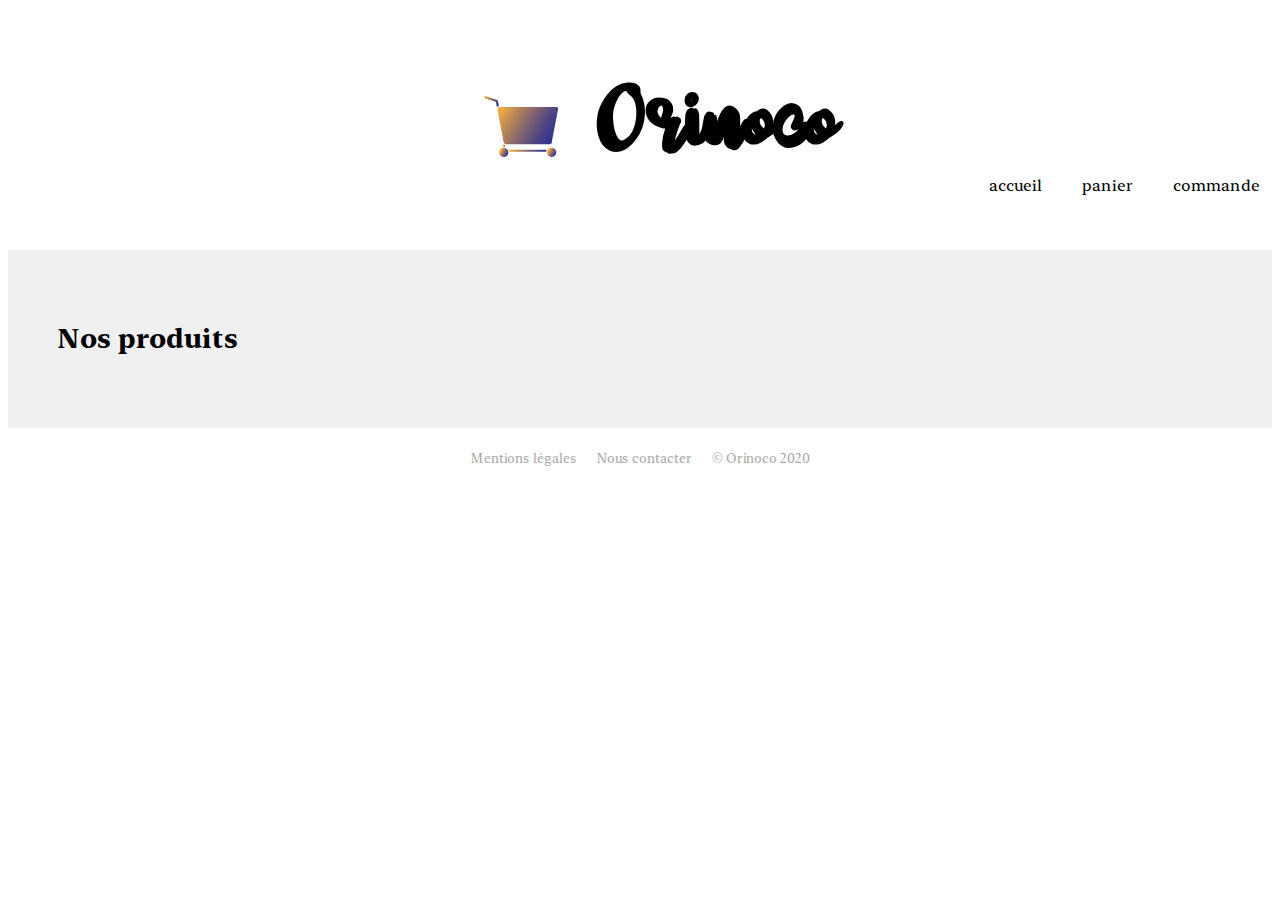
<file: index.html>
<!DOCTYPE html>
<html lang="fr">
<head>
    <meta charset="UTF-8">
    <meta name="viewport" content="width=device-width, initial-scale=1.0">
    <link rel="stylesheet" href="style.css">
    <script type="text/javascript" src="js/index.js" defer></script>
    <title>Orinoco • le e-commerce nouvelle génération</title>
</head>
<body>
    <header>
        <figure><img src="images/logo-orinoco.png" alt="logo Orinoco"></figure>
        <h1><a href="index.html">Orinoco</a></h1>
    </header>
    <nav>
        <ul class="menu">
            <li><a href="index.html">accueil</a></li>
            <li><a href="cart.html">panier</a></li>
            <li>commande</li>
        </ul>
    </nav>
    <div class="main">
        <section>
            <h2>Nos produits</h2>
            <div class="products"></div>
        </section>
    </div>
    <footer>
        <p>Mentions légales</p>
        <p>Nous contacter</p>
        <p>© Orinoco 2020</p>
    </footer>
</body>
</html>
</file>
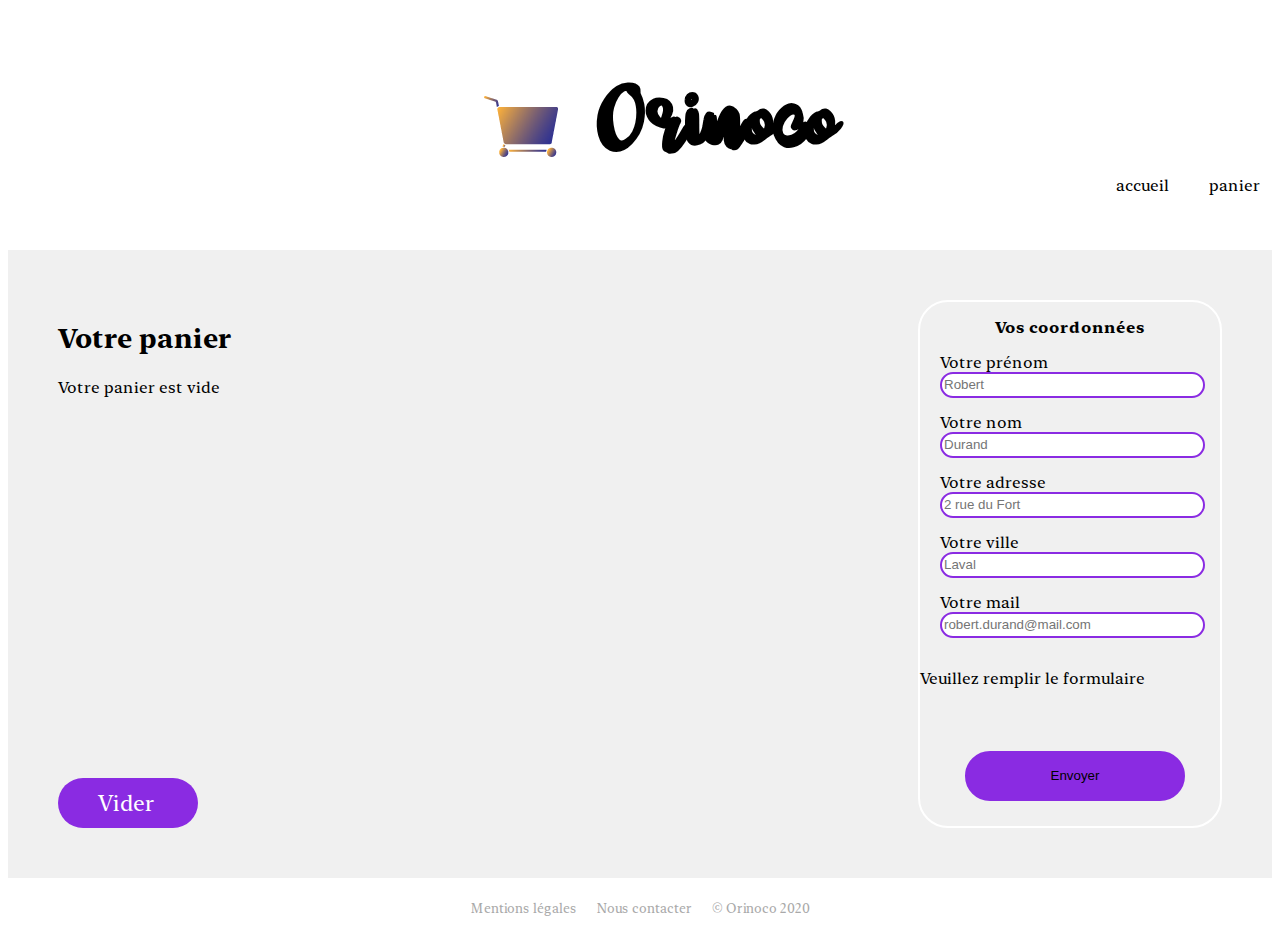
<file: cart.html>
<!DOCTYPE html>
<html lang="fr">
<head>
    <meta charset="UTF-8">
    <meta name="viewport" content="width=device-width, initial-scale=1.0">
    <link rel="stylesheet" href="style.css">
    <script type="text/javascript" src="js/cart.js" defer></script>
    <title>Orinoco • le e-commerce nouvelle génération</title>
</head>
<body>
    <header>
        <figure><img src="images/logo-orinoco.png" alt="logo Orinoco"></figure>
        <h1><a href="index.html">Orinoco</a></h1>
    </header>
    <nav>
        <ul class="menu">
            <li><a href="index.html">accueil</a></li>
            <li><a href="cart.html">panier</a></li>
        </ul>
    </nav>
    <div class="main">
        <section>
            <h2>Votre panier</h2>
            <div class="selection" id="cart"></div>
            <div class="btn-clear" id="clearcart"><p>Vider</p></div>
        </section>
        <aside>
            <h3>Vos coordonnées</h3>
            <form class="details">
                <p>
                    <label for="firstname">Votre prénom</label><br>
                    <input type="text" name="firstname" placeholder="Robert" size="30" id="firstname" required/><br>
                    <label for="lastname">Votre nom</label><br>
                    <input type="text" name="lastname" placeholder="Durand" size="30" id="lastname" required/><br>
                    <label for="address">Votre adresse</label><br>
                    <input type="text" name="address" placeholder="2 rue du Fort" size="30" id="address" required/><br>
                    <label for="city">Votre ville</label><br>
                    <input type="text" name="city" placeholder="Laval" size="30" id="city" required/><br>
                    <label for="mail">Votre mail</label><br>
                    <input type="email" name="mail" placeholder="robert.durand@mail.com" size="30" id="mail" required/><br>
                </p>
            </form>
            <div><p id="alert">Veuillez remplir le formulaire</p></div>
            <input class="btn-custom" type="submit" value="Envoyer" id="send" />
        </aside>
    </div>
    <footer>
        <p>Mentions légales</p>
        <p>Nous contacter</p>
        <p>© Orinoco 2020</p>
    </footer>
</body>
</html>
</file>
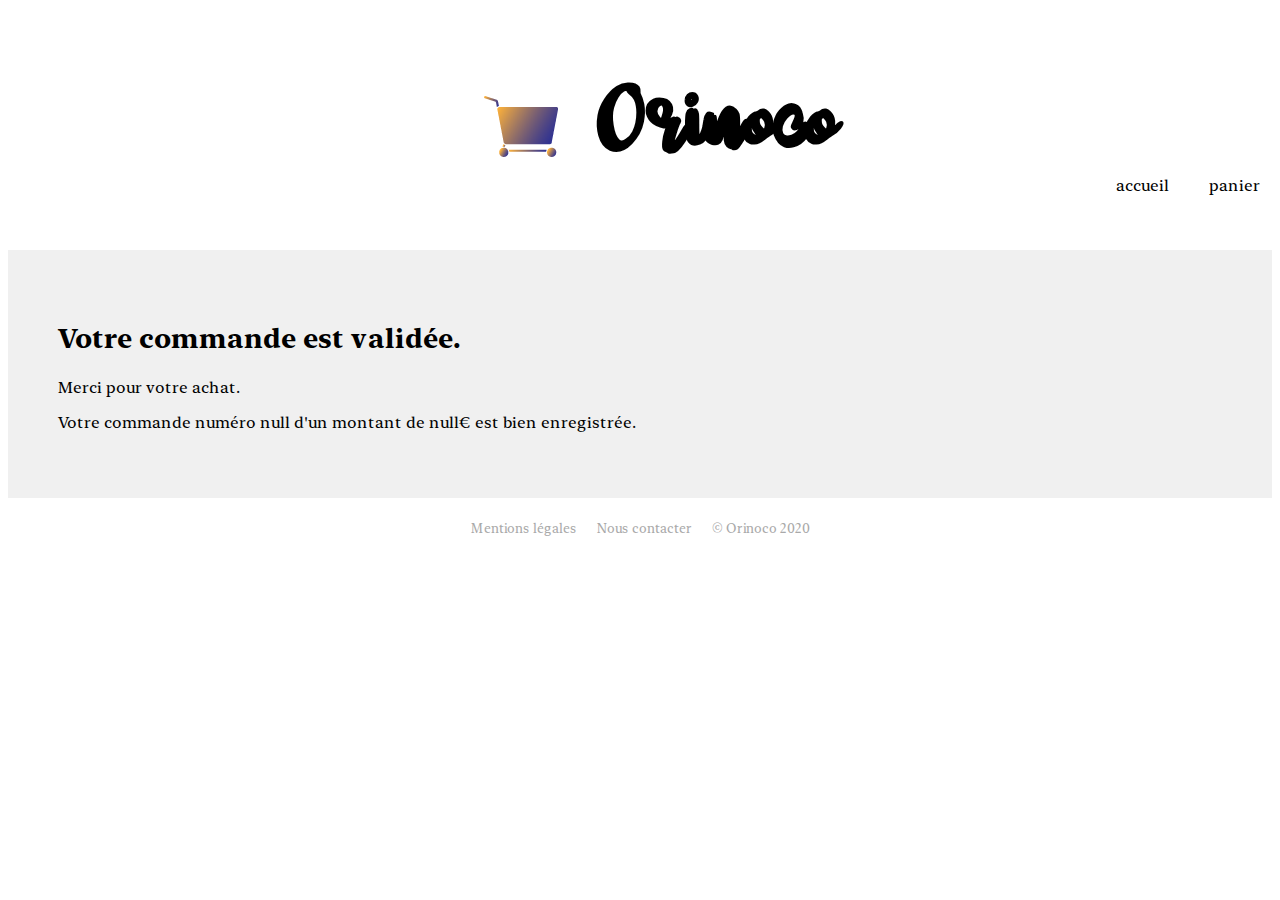
<file: order.html>
<!DOCTYPE html>
<html lang="fr">
<head>
    <meta charset="UTF-8">
    <meta name="viewport" content="width=device-width, initial-scale=1.0">
    <link rel="stylesheet" href="style.css">
    <script type="text/javascript" src="js/order.js" defer></script>
    <title>Orinoco • le e-commerce nouvelle génération</title>
</head>
<body>
    <header>
        <figure><img src="images/logo-orinoco.png" alt="logo Orinoco"></figure>
        <h1><a href="index.html">Orinoco</a></h1>
    </header>
    <nav>
        <ul class="menu">
            <li><a href="index.html">accueil</a></li>
            <li><a href="cart.html">panier</a></li>
        </ul>
    </nav>
    <div class="main">
        <section>
            <h2>Votre commande est validée.</h2>
            <p>Merci pour votre achat.</p>
            <div class="order" id="order"></div>
        </section>
    </div>
    <footer>
        <p>Mentions légales</p>
        <p>Nous contacter</p>
        <p>© Orinoco 2020</p>
    </footer>
</body>
</html>
</file>
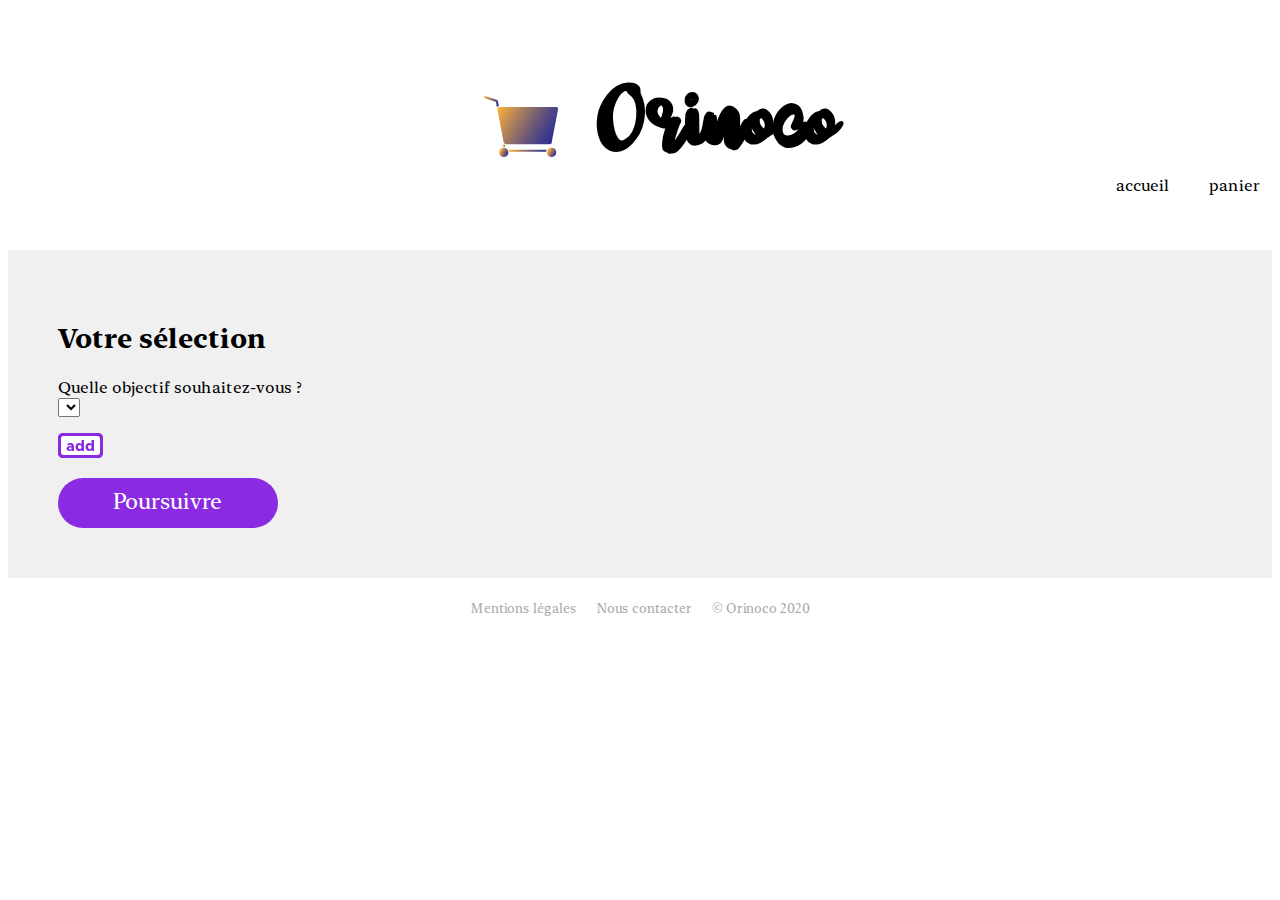
<file: product.html>
<!DOCTYPE html>
<html lang="fr">
<head>
    <meta charset="UTF-8">
    <meta name="viewport" content="width=device-width, initial-scale=1.0">
    <link rel="stylesheet" href="style.css">
    <script type="text/javascript" src="js/product.js" defer></script>
    <title>Orinoco • le e-commerce nouvelle génération</title>
</head>
<body>
    <header>
        <figure><img src="images/logo-orinoco.png" alt="logo Orinoco"></figure>
        <h1><a href="index.html">Orinoco</a></h1>
    </header>
    <nav>
        <ul class="menu">
            <li><a href="index.html">accueil</a></li>
            <li><a href="cart.html">panier</a></li>
        </ul>
    </nav>
    <div class="main">
        <section>
            <h2>Votre sélection</h2>
            <div>
                <div class="product-image-api" id="image"></div>
                <div class="product-label" id="label"></div>
                <div class="product-label" id="price"></div>
                <div class="product-label" id="description"></div>   
            </div>
            <form>
                <p>
                    <label>Quelle objectif souhaitez-vous ?</label><br>
                    <select id="custom">
                    </select>
                </p>
            </form>
            <div><img id="addtocart" src="images/ico_addtocart.png" alt="ajouter au panier"/></div>
            <div class="btn-continue"><p><a href="cart.html">Poursuivre</a></p></div>
        </section>
    </div>
    <footer>
        <p>Mentions légales</p>
        <p>Nous contacter</p>
        <p>© Orinoco 2020</p>
    </footer>
</body>
</html>
</file>
<file: style.css>
/** fontes **/
@font-face {
    font-family: "DareDarling";
    src: url(fonts/daredarling/DareDarling.otf) format("truetype");
}

@font-face {
    font-family: "NewYork";
    src: url(fonts/NewYork/NewYork.ttf) format("truetype");
}

/** page d'accueil **/

/** header **/
header
{
    display: flex;
    flex-direction: row;
    align-items: center;
    justify-content: center;
}

h1
{
    font-family: "DareDarling";
    font-size: 6em;
}

h1 a
{
    color: black;
    text-decoration: none;
}

/** navigation **/
nav
{
    width: 600px;
}

.menu
{
    display: flex;
    flex-direction: row;
    align-items: flex-end;
    justify-content: space-around;
    position: absolute;
    right: 0;
    top: 140px;
}

.menu li
{
    font-family: "NewYork";
    font-size: 1em;
    list-style-type: none;
    color: black;
    padding: 20px;
}

.menu li a
{
    color: black;
    text-decoration: none;
}

.menu li a:hover
{
    color: blueviolet;
}

/** conteneur principal **/
.main
{
    display: flex;
    flex-direction: row;
    background-color: rgb(240, 240, 240);
    padding: 50px;
}

/** section produits **/
section
{
    flex: 4;
}

h2
{
    font-family: "NewYork";
    font-size: 1.7em;
    color: black;
}

p
{
    font-family: "NewYork";
    font-size: 1em;
    color: black;
}

.products
{
    display: flex;
    flex-flow: row wrap;
    justify-content: space-around;
    max-width: 1200px;
}

.product-block
{
    margin-top: 20px;
}

.product-image
{
    border: transparent 3px solid;
    max-width: 350px;
}

.product-image:hover
{
    border: blueviolet 3px solid;
}

.product-label
{
    width: 200px;
    font-family: "NewYork";
    font-size: 0.9em;
    color: black;
}

.product-image-api img
{
    width: 350px;
}

.supp-product
{
    width: 200px;
    height: 200px;
    background-color: white;
}

.btn-clear
{
    width: 140px;
    height: 50px;
    border-radius: 30px;
    background-color: blueviolet;
    position: relative;
}

.btn-clear p
{
    text-align: center;
    font-family: "NewYork";
    font-size: 1.4em;
    color: white;
    text-decoration: none;
    position: absolute;
    left: 40px;
    top: -10px;
}

/** aside **/
aside
{
    border: 2px solid white;
    border-radius: 30px;
    min-width: 300px;
    position: relative;
    margin-left: 20px;
}

h3
{
    font-family: "NewYork";
    font-size: 1em;
    color: black;
    text-align: center;
}

.btn-custom
{
    position: absolute;
    bottom: 10px;
    left: 45px;
    width: 220px;
    height: 50px;
    border-radius: 30px;
    background-color: blueviolet;
}

.btn-custom p
{
    text-align: center;
    font-family: "NewYork";
    font-size: 1.4em;
    color: white;
    position: absolute;
    top: -8px;
    left: 62px;
}

.btn-continue
{
    width: 220px;
    height: 50px;
    border-radius: 30px;
    background-color: blueviolet;
    position: relative;
}

.btn-continue a
{
    text-align: center;
    font-family: "NewYork";
    font-size: 1.4em;
    color: white;
    text-decoration: none;
    position: absolute;
    left: 55px;
    top: 10px;
}

/** footer **/
footer
{
    display: flex;
    flex-direction: row;
    height: 40px;
    justify-content: center;
}

footer p
{
    font-family: "NewYork";
    font-size: 0.8em;
    color: darkgrey;
    padding: 10px;
}

/** responsive **/

@media screen and (max-width : 450px)
{
    /** header **/
    header
    {
        display: flex;
        flex-direction: row;
        align-items: center;
        justify-content: center;
    }

    figure
    {
        width: 80px;
        margin: 0px;
    }

    h1
    {
        font-family: "DareDarling";
        font-size: 4em;
    }

    h1 a
    {
        color: black;
        text-decoration: none;
    }

    /** navigation **/
    nav
    {
        width: 400px;
    }

    .menu
    {
        display: flex;
        flex-direction: row;
        align-items: center;
        justify-content: space-around;
        padding: 0px;
        position: absolute;
        top: 100px;
    }

    .menu li
    {
        font-family: "NewYork";
        font-size: 0.8em;
        list-style-type: none;
        color: black;
        padding: 20px;
    }

    .menu li a
    {
        color: black;
        text-decoration: none;
    }

    .menu li a:hover
    {
        color: blueviolet;
    }

    /** conteneur principal **/
    .main
    {
        display: flex;
        flex-direction: column;
        justify-content: center;
        align-items: center;
        background-color: rgb(240, 240, 240);
        padding: 20px;
    }

    /** section produits **/
    section
    {
        flex: 4;
    }

    h2
    {
        font-family: "NewYork";
        font-size: 1.7em;
        color: black;
    }

    .products
    {
        display: flex;
        flex-direction: row;
        align-items: center;
        justify-content: center;
        flex-wrap: wrap;
        max-width: 900px;;
    }

    .product-image
    {
        border: transparent 3px solid;
    }

    .product-image:hover
    {
        border: blueviolet 3px solid;
    }

    .product-label
    {
        width: 200px;
        display: flex;
        flex-direction: row;
        justify-content: space-between;
        align-items: center;
    }

    .product-label p
    {
        font-family: "NewYork";
        font-size: 0.9em;
        color: black;
    }

    .supp-product
    {
        display: none;
    }

    /** aside **/
    aside
    {
        border: 2px solid white;
        border-radius: 30px;
        min-width: 280px;
        min-height: 480px;
        position: relative;
        margin-left: 0px;
    }

    h3
    {
        font-family: "NewYork";
        font-size: 1em;
        color: black;
        text-align: center;
    }

    .btn-custom
    {
        position: absolute;
        left: 30px;
        bottom: 10px;
        width: 220px;
        height: 50px;
        border-radius: 30px;
        background-color: blueviolet;
    }

    .btn-custom p
    {
        text-align: center;
        font-family: "NewYork";
        font-size: 1.4em;
        color: white;
        position: absolute;
        top: -8px;
        left: 50px;

    }

}

/** page product **/

.selection
{
    min-height: 400px;
}

/** formulaires **/

.details
{
    padding-left: 20px;
}

label
{
    font-family: "NewYork";
    font-size: 1em;
    color: black;
}

input
{
    height: 20px;
    border: blueviolet 2px solid;
    border-radius: 30px;
    margin-bottom: 15px;
}
</file>
